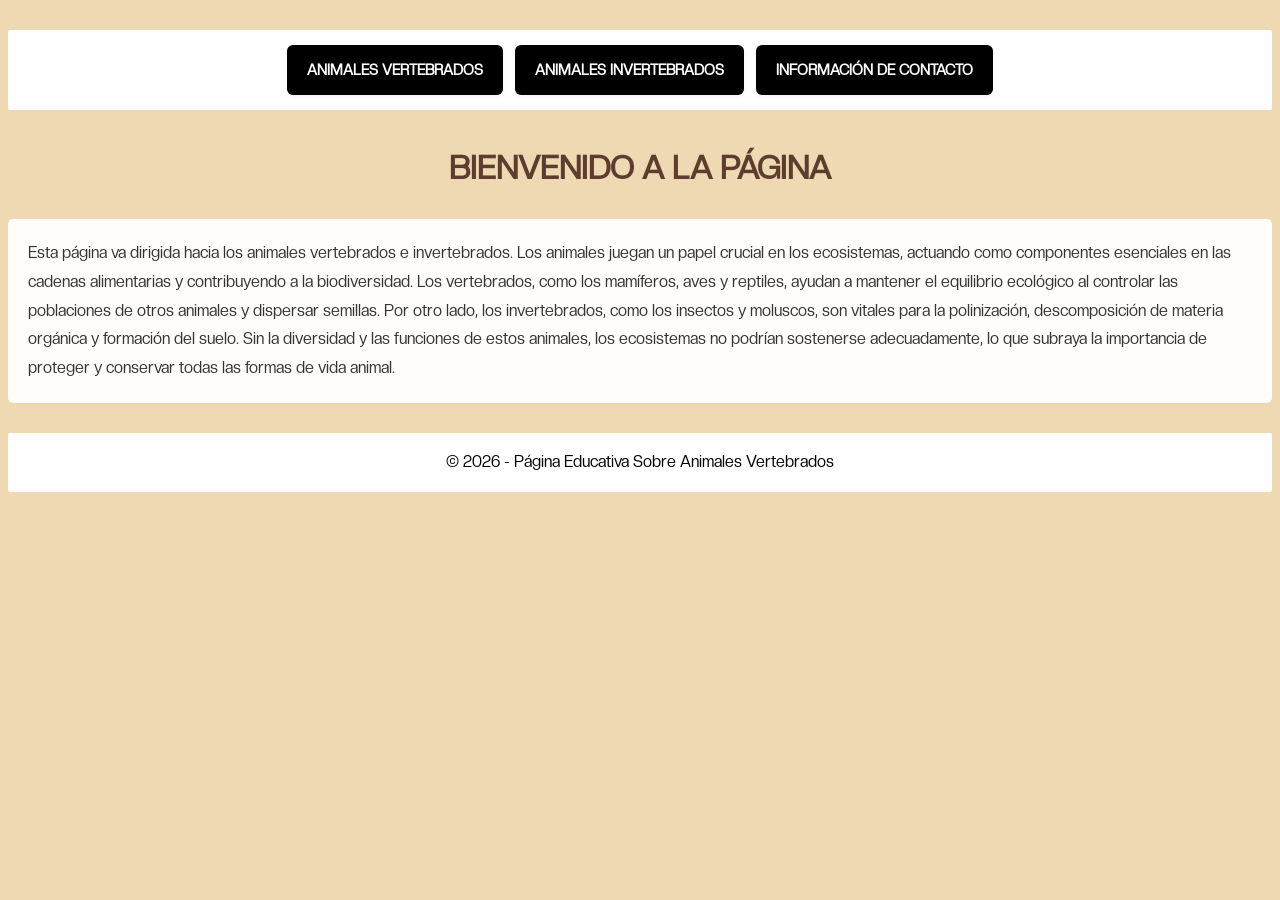
<file: index.html>
﻿<!DOCTYPE html>
<html lang="es">
<head>
    <meta charset="UTF-8">
    <meta name="viewport" content="width=device-width, initial-scale=1.0">
    <link rel="icon" href="img/logo_animales.jpg" type="image/jpeg">
    <link rel="stylesheet" href="css/estilos.css">

    <title>Animales vertebrados e invertebrados</title>
</head>
<body>
<nav class="menu-slide">
    <ul class="menu">
        <li><a href="./animales_vertebrados.html">ANIMALES VERTEBRADOS</a></li>
        <li><a href="./animales_invertebrados.html">ANIMALES INVERTEBRADOS</a></li>
        <li><a href="./informarcion_decontacto.html">INFORMACIÓN DE CONTACTO</a></li>
    </ul>
</nav>
  <h1 class="encabezados">BIENVENIDO A LA PÁGINA</h1>
  <p class="caja">Esta página va dirigida hacia los animales vertebrados e invertebrados. Los animales juegan un papel crucial en los ecosistemas, actuando como componentes esenciales en las cadenas alimentarias y contribuyendo a la biodiversidad. Los vertebrados, como los mamíferos, aves y reptiles, ayudan a mantener el equilibrio ecológico al controlar las poblaciones de otros animales y dispersar semillas. Por otro lado, los invertebrados, como los insectos y moluscos, son vitales para la polinización, descomposición de materia orgánica y formación del suelo. Sin la diversidad y las funciones de estos animales, los ecosistemas no podrían sostenerse adecuadamente, lo que subraya la importancia de proteger y conservar todas las formas de vida animal.</p>
<footer><p class="footycss">© 2026 - Página Educativa Sobre Animales Vertebrados</p></footer>
</body>
</html>
</file>
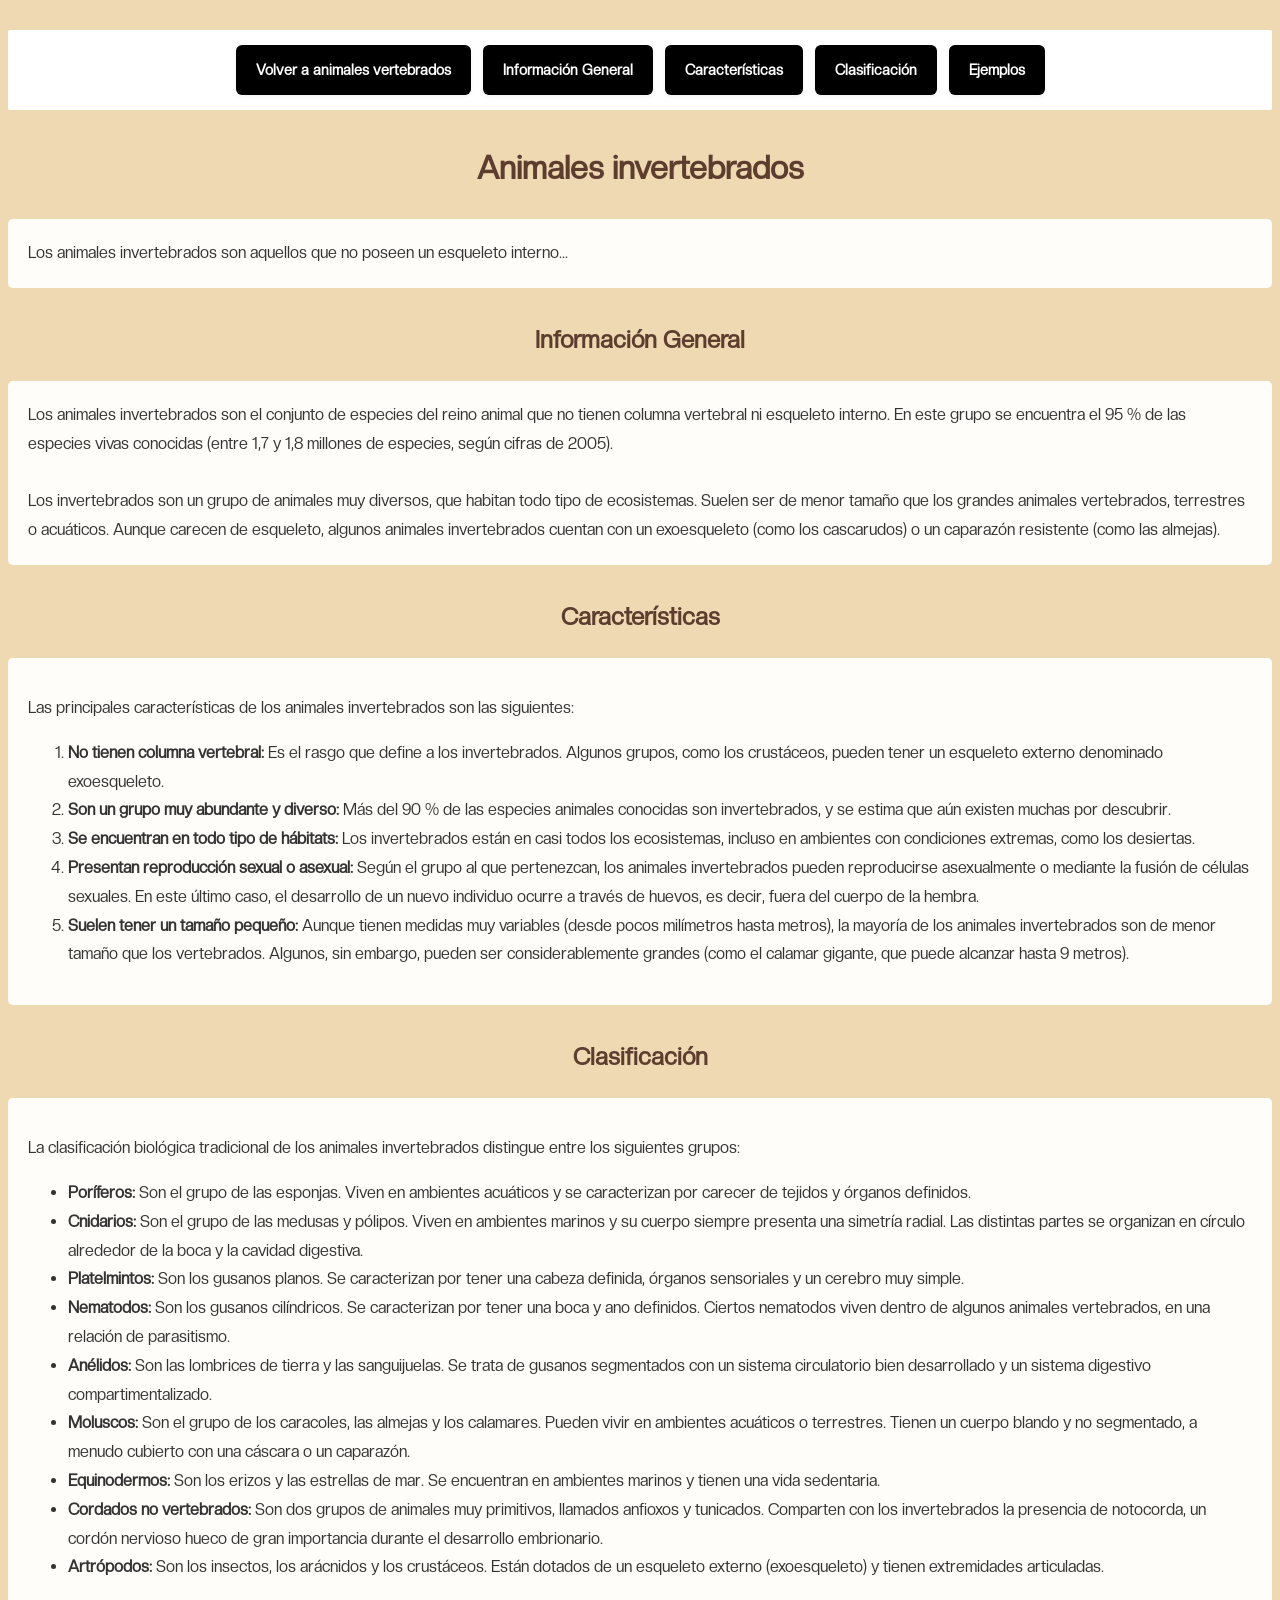
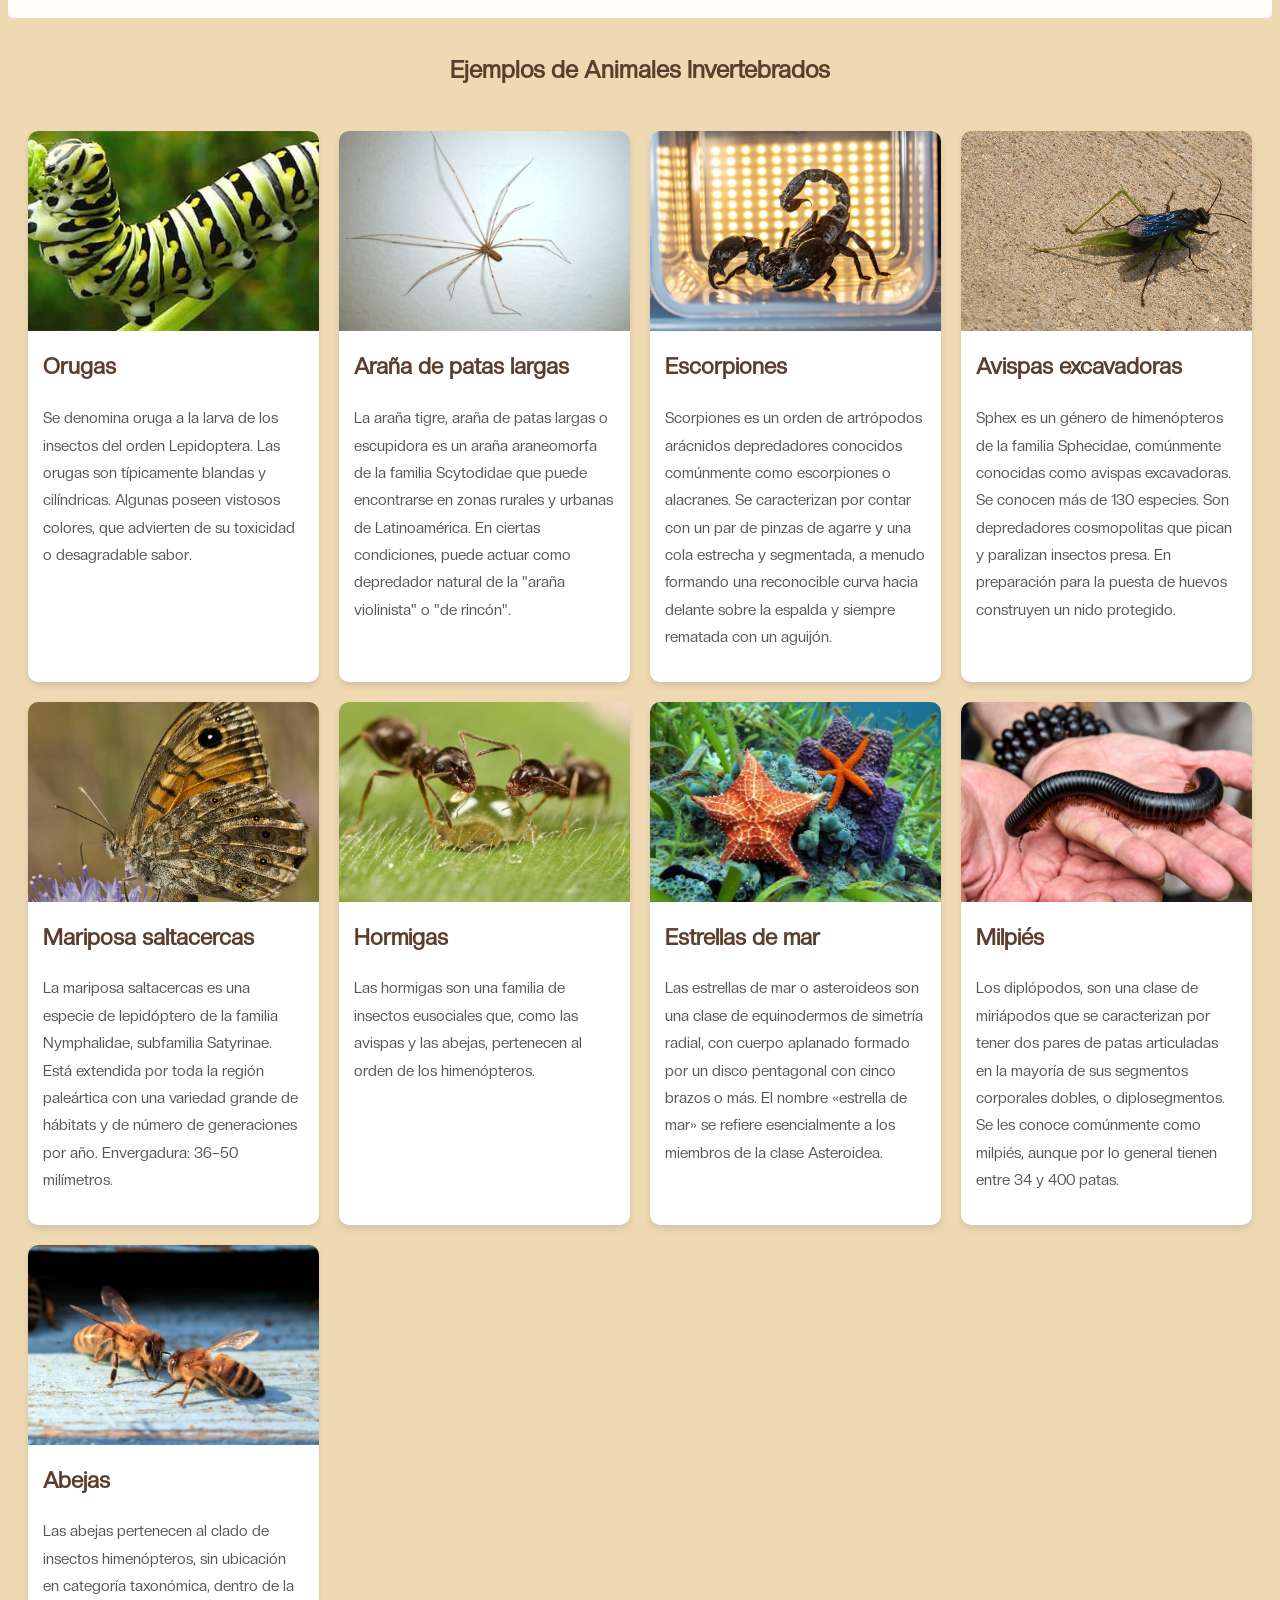
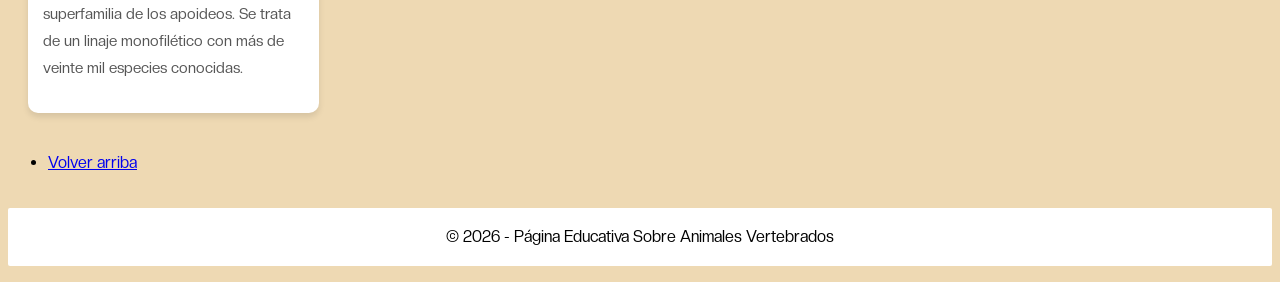
<file: animales_invertebrados.html>
﻿<!DOCTYPE html>
<html lang="es">
<head>
    <meta charset="UTF-8">
    <meta name="viewport" content="width=device-width, initial-scale=1.0">
    <link rel="icon" href="img/logo_animales.jpg" type="image/jpeg">
    <link rel="stylesheet" href="css/estilos.css">
    <title>Animales Invertebrados</title>
</head>
<body>
    <nav class="menu-slide">
        <ul class="menu">
            <li><a href="./animales_vertebrados.html">Volver a animales vertebrados</a></li>
            <li><a href="#InformacionGeneral">Información General</a></li>
            <li><a href="#Caracteristicas">Características</a></li>
            <li><a href="#Clasificacion">Clasificación</a></li>
            <li><a href="#Ejemplos">Ejemplos</a></li>
        </ul>
    </nav>

    <header id="inicio">
        <h1 id="border" class="encabezados">Animales invertebrados</h1>
        <p class="caja">Los animales invertebrados son aquellos que no poseen un esqueleto interno...</p>
    </header>

    <section id="InformacionGeneral">
        <h2 class="encabezados">Información General</h2>
        <p class="caja">Los animales invertebrados son el conjunto de especies del reino animal que no tienen columna vertebral ni esqueleto interno. En este grupo se encuentra el 95 % de las especies vivas conocidas (entre 1,7 y 1,8 millones de especies, según cifras de 2005).<br><br>
        Los invertebrados son un grupo de animales muy diversos, que habitan todo tipo de ecosistemas. Suelen ser de menor tamaño que los grandes animales vertebrados, terrestres o acuáticos. Aunque carecen de esqueleto, algunos animales invertebrados cuentan con un exoesqueleto (como los cascarudos) o un caparazón resistente (como las almejas).</p>
    </section>

    <section id="Caracteristicas">
        <h2 class="encabezados">Características</h2>
        <div class="caja">
            <p>Las principales características de los animales invertebrados son las siguientes:</p>
            <ol type="1">
                <li><strong>No tienen columna vertebral:</strong> Es el rasgo que define a los invertebrados. Algunos grupos, como los crustáceos, pueden tener un esqueleto externo denominado exoesqueleto.</li>
                <li><strong>Son un grupo muy abundante y diverso:</strong> Más del 90 % de las especies animales conocidas son invertebrados, y se estima que aún existen muchas por descubrir.</li>
                <li><strong>Se encuentran en todo tipo de hábitats:</strong> Los invertebrados están en casi todos los ecosistemas, incluso en ambientes con condiciones extremas, como los desiertas.</li>
                <li><strong>Presentan reproducción sexual o asexual:</strong> Según el grupo al que pertenezcan, los animales invertebrados pueden reproducirse asexualmente o mediante la fusión de células sexuales. En este último caso, el desarrollo de un nuevo individuo ocurre a través de huevos, es decir, fuera del cuerpo de la hembra.</li>
                <li><strong>Suelen tener un tamaño pequeño:</strong> Aunque tienen medidas muy variables (desde pocos milímetros hasta metros), la mayoría de los animales invertebrados son de menor tamaño que los vertebrados. Algunos, sin embargo, pueden ser considerablemente grandes (como el calamar gigante, que puede alcanzar hasta 9 metros).</li>
            </ol>
        </div>
    </section>

    <section id="Clasificacion">
        	<h2 class="encabezados">Clasificación</h2>
	<div class="caja">       
            <p>La clasificación biológica tradicional de los animales invertebrados distingue entre los siguientes grupos:</p>
            <ul type="disc">
                <li><strong>Poríferos:</strong> Son el grupo de las esponjas. Viven en ambientes acuáticos y se caracterizan por carecer de tejidos y órganos definidos.</li>
                <li><strong>Cnidarios:</strong> Son el grupo de las medusas y pólipos. Viven en ambientes marinos y su cuerpo siempre presenta una simetría radial. Las distintas partes se organizan en círculo alrededor de la boca y la cavidad digestiva.</li>
                <li><strong>Platelmintos:</strong> Son los gusanos planos. Se caracterizan por tener una cabeza definida, órganos sensoriales y un cerebro muy simple.</li>
                <li><strong>Nematodos:</strong> Son los gusanos cilíndricos. Se caracterizan por tener una boca y ano definidos. Ciertos nematodos viven dentro de algunos animales vertebrados, en una relación de parasitismo.</li>
                <li><strong>Anélidos:</strong> Son las lombrices de tierra y las sanguijuelas. Se trata de gusanos segmentados con un sistema circulatorio bien desarrollado y un sistema digestivo compartimentalizado.</li>
                <li><strong>Moluscos:</strong> Son el grupo de los caracoles, las almejas y los calamares. Pueden vivir en ambientes acuáticos o terrestres. Tienen un cuerpo blando y no segmentado, a menudo cubierto con una cáscara o un caparazón.</li>
                <li><strong>Equinodermos:</strong> Son los erizos y las estrellas de mar. Se encuentran en ambientes marinos y tienen una vida sedentaria.</li>
                <li><strong>Cordados no vertebrados:</strong> Son dos grupos de animales muy primitivos, llamados anfioxos y tunicados. Comparten con los invertebrados la presencia de notocorda, un cordón nervioso hueco de gran importancia durante el desarrollo embrionario.</li>
                <li><strong>Artrópodos:</strong> Son los insectos, los arácnidos y los crustáceos. Están dotados de un esqueleto externo (exoesqueleto) y tienen extremidades articuladas.</li>
            </ul>
        </div>
    </section>

    <section id="Ejemplos">
        <h2 class="encabezados">Ejemplos de Animales Invertebrados</h2>
        
        <div class="contenedor-grid">
            
            <div class="tarjeta">
                <img src="img/oruga.jpg" alt="orugas">
                <div class="contenido">
                    <h2>Orugas</h2>
                    <p>Se denomina oruga a la larva de los insectos del orden Lepidoptera. Las orugas son típicamente blandas y cilíndricas. Algunas poseen vistosos colores, que advierten de su toxicidad o desagradable sabor.</p>
                </div>
            </div>

            <div class="tarjeta">
                <img src="img/pholcus-phalandioides.jpg" alt="Araña">
                <div class="contenido">
                    <h2>Araña de patas largas</h2>
                    <p>La araña tigre, araña de patas largas o escupidora es un araña araneomorfa de la familia Scytodidae que puede encontrarse en zonas rurales y urbanas de Latinoamérica. En ciertas condiciones, puede actuar como depredador natural de la "araña violinista" o "de rincón".</p>
                </div>
            </div>

            <div class="tarjeta">
                <img src="img/scorpiones.jpg" alt="Escorpiones">
                <div class="contenido">
                    <h2>Escorpiones</h2>
                    <p>Scorpiones es un orden de artrópodos arácnidos depredadores conocidos comúnmente como escorpiones o alacranes. Se caracterizan por contar con un par de pinzas de agarre y una cola estrecha y segmentada, a menudo formando una reconocible curva hacia delante sobre la espalda y siempre rematada con un aguijón.</p>
                </div>
            </div>

            <div class="tarjeta">
                <img src="img/Avispas-excavadoras.jpg" alt="Avispas excavadoras">
                <div class="contenido">
                    <h2>Avispas excavadoras</h2>
                    <p>Sphex es un género de himenópteros de la familia Sphecidae, comúnmente conocidas como avispas excavadoras. Se conocen más de 130 especies. Son depredadores cosmopolitas que pican y paralizan insectos presa. En preparación para la puesta de huevos construyen un nido protegido.</p>
                </div>
            </div>

            <div class="tarjeta">
                <img src="img/Lasiommata-megera.jpg" alt="Mariposa saltacercas">
                <div class="contenido">
                    <h2>Mariposa saltacercas</h2>
                    <p>La mariposa saltacercas es una especie de lepidóptero de la familia Nymphalidae, subfamilia Satyrinae. Está extendida por toda la región paleártica con una variedad grande de hábitats y de número de generaciones por año. Envergadura: 36–50 milímetros.</p>
                </div>
            </div>

            <div class="tarjeta">
                <img src="img/hormigas.jpg" alt="Hormigas">
                <div class="contenido">
                    <h2>Hormigas</h2>
                    <p>Las hormigas son una familia de insectos eusociales que, como las avispas y las abejas, pertenecen al orden de los himenópteros.</p>
                </div>
            </div>

            <div class="tarjeta">
                <img src="img/estrella.jpg" alt="Estrellas de mar">
                <div class="contenido">
                    <h2>Estrellas de mar</h2>
                    <p>Las estrellas de mar o asteroideos son una clase de equinodermos de simetría radial, con cuerpo aplanado formado por un disco pentagonal con cinco brazos o más.​ El nombre «estrella de mar» se refiere esencialmente a los miembros de la clase Asteroidea.</p>
                </div>
            </div>

            <div class="tarjeta">
                <img src="img/milpies.jpg" alt="Milpiés">
                <div class="contenido">
                    <h2>Milpiés</h2>
                    <p>Los diplópodos, son una clase de miriápodos que se caracterizan por tener dos pares de patas articuladas en la mayoría de sus segmentos corporales dobles, o diplosegmentos. Se les conoce comúnmente como milpiés, aunque por lo general tienen entre 34 y 400 patas.</p>
                </div>
            </div>

            <div class="tarjeta">
                <img src="img/abejas.jpg" alt="Abejas">
                <div class="contenido">
                    <h2>Abejas</h2>
                    <p>Las abejas pertenecen al clado de insectos himenópteros, sin ubicación en categoría taxonómica, dentro de la superfamilia de los apoideos. Se trata de un linaje monofilético con más de veinte mil especies conocidas.</p>
                </div>
            </div>

        </div> </section>

    <ul>
        <li><a href="#inicio">Volver arriba</a></li>
    </ul>

    <footer>
        <p class="footycss">© 2026 - Página Educativa Sobre Animales Vertebrados</p>
    </footer>
</body>
</html>
</file>
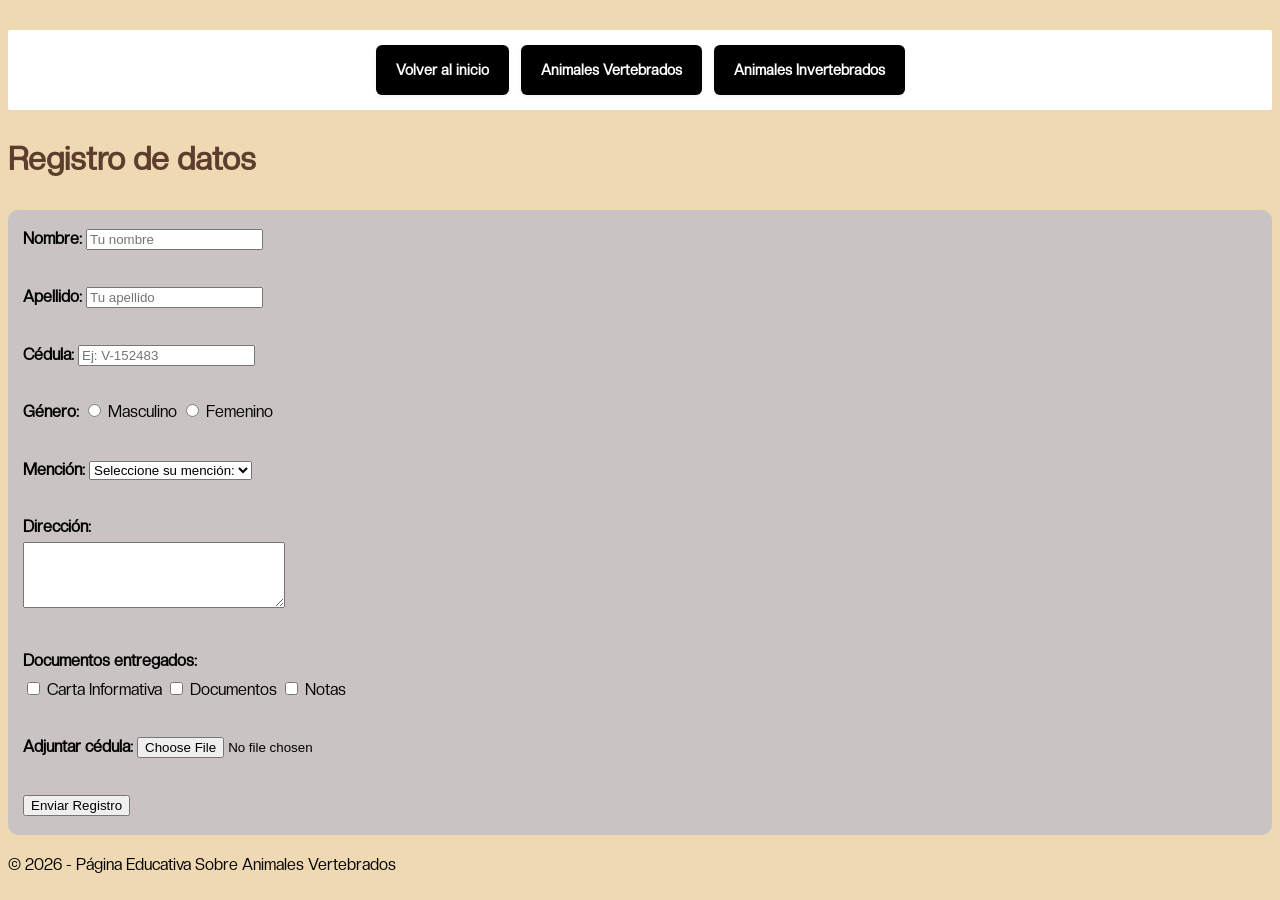
<file: informarcion_decontacto.html>
﻿<!DOCTYPE html>
<html lang="es">
<head>
    <meta charset="UTF-8">
    <meta name="viewport" content="width=device-width, initial-scale=1.0">
    <link rel="icon" href="img/logo_animales.jpg" type="image/jpeg">
    <link rel="stylesheet" href="css/estilos.css">
    <title>Información de contacto</title>
</head>
<body>
	<nav class="menu-slide">
	<ul class="menu">
	<li><a href="./index.html">Volver al inicio</a></li>
	<li><a href="./animales_vertebrados.html">Animales Vertebrados</a></li>
	<li><a href="./animales_invertebrados">Animales Invertebrados</a></li>
	</ul>
	</nav>

    <h1>Registro de datos</h1>
    <form action="" method="POST" enctype="multipart/form-data" class="cajaform">
        
        <label for="nombre"><strong>Nombre:</strong></label>
        <input type="text" id="nombre" name="nombre" placeholder="Tu nombre" pattern="[A-Za-zÁÉÍÓÚáéíóúÑñ\s]{3,20}" required> 
        <br><br>
        
        <label for="apellido"><strong>Apellido:</strong></label>
        <input type="text" id="apellido" name="apellido" placeholder="Tu apellido" pattern="[A-Za-zÁÉÍÓÚáéíóúÑñ\s]{3,20}" required> 
        <br><br>
        
        <label for="cedula"><strong>Cédula:</strong></label>
        <input type="text" id="cedula" name="cedula" placeholder="Ej: V-152483" pattern="[VE]-[0-9]{7,8}" required> 
        <br><br>
        
        <label><strong>Género:</strong></label>            
        <input type="radio" id="m" name="genero" value="masculino" required>
        <label for="m">Masculino</label>
        <input type="radio" id="f" name="genero" value="femenino">
        <label for="f">Femenino</label>
        <br><br>
        
        <label for="mencion"><strong>Mención:</strong></label>        
        <select id="mencion" name="mencion" required>
            <option value="">Seleccione su mención:</option>
            <option value="Informática">Informática</option>
            <option value="Electricidad">Electricidad</option>
            <option value="Química">Química</option>
        </select> 
        <br><br>
        
        <label for="direccion"><strong>Dirección:</strong></label> <br>
        <textarea id="direccion" name="direccion" rows="4" cols="30" required></textarea>
        <br><br>
        
        <strong>Documentos entregados:</strong><br>
        <input type="checkbox" id="c" name="documento[]" value="carta">
        <label for="c">Carta Informativa</label>
        <input type="checkbox" id="d" name="documento[]" value="documento">
        <label for="d">Documentos</label>
        <input type="checkbox" id="n" name="documento[]" value="notas">
        <label for="n">Notas</label>
        <br><br>
        
        <label for="adjuntar"><strong>Adjuntar cédula:</strong></label>
        <input type="file" id="adjuntar" name="adjuntar_cedula" required>
        <br><br>
        
        <button type="submit">Enviar Registro</button>
        
    </form>
<footer>
    <p class="footyCss">© 2026 - Página Educativa Sobre Animales Vertebrados</p>
    </footer>
</body>
</html>
</file>
<file: css/estilos.css>
@font-face {
    font-family: 'CreatoDisplay';
    src: url('../fonts/CreatoDisplay-Regular.otf') format('opentype');
    font-weight: normal;
    font-style: normal;
}

:root {
    --color-fondo: #EED9B3;
    --color-caja: #FFFDF9;
    --color-titulo: #5C3D2E;
    --color-texto: #2D2424;
}

.menu-slide {
    display: flex;
    justify-content: center;
    background: white;
    border-radius: 2px;
    padding: 15px;
    margin-top: 30px;
}

nav ul.menu {
    list-style: none;
    display: flex;
    flex-wrap: wrap;
    justify-content: center;
    gap: 12px;
    padding: 0;
    margin: 0;
}

nav ul.menu li {
    display: inline-block;
}

nav ul.menu a {
    text-decoration: none;
    color: white;
    background: black;
    padding: 12px 20px;
    border-radius: 6px;
    font-weight: bold;
    display: block;
    font-size: 0.9rem;
    box-shadow: 0 2px 4px rgba(0, 0, 0, 0.05);
    transition: background 0.3s, transform 0.3s, color 0.3s;
}

nav ul.menu a:hover {
    background: #ff9800;
    color: white;
    transform: translateY(-3px);
}

body {
    font-family: 'CreatoDisplay', sans-serif;
    line-height: 1.8;
    background-color: var(--color-fondo);
    color: #000000;
}

h1, h2, h3 {
    color: var(--color-titulo);
}

.caja {
    background-color: var(--color-caja);
    color: #333333;
    padding: 20px;
    border-radius: 5px;
}

.cajaform {
    background-color: #c9c3c3;
    color: black;
    padding: 15px;
    border-radius: 10px;
}

.encabezados {
    text-align: center;
    margin-top: 30px;
}

.contenedor-grid {
    display: grid;
    grid-template-columns: repeat(auto-fit, minmax(250px, 1fr));
    gap: 20px;
    padding: 20px;
}

.tarjeta {
    background-color: #ffffff;
    border-radius: 10px;
    box-shadow: 0 4px 6px rgba(0, 0, 0, 0.1);
    overflow: hidden;
    display: flex;
    flex-direction: column;
}

.tarjeta h2 {
    font-size: 1.4rem;
    margin-top: 0;
}

.tarjeta p {
    color: #555555;
    font-size: 0.95rem;
}

.tarjeta img {
    width: 100%;
    height: 200px;
    object-fit: cover;
}

.contenido {
    padding: 15px;
}

.video-centrado {
    display: flex;
    justify-content: center;
    padding: 20px;
}

.video-contenedor {
    width: 100%;
    max-width: 600px;
    margin: 0;
}

.video-contenedor video {
    width: 100%;
    height: auto;
    border-radius: 8px;
}

.footycss {
    color: #000000;
    background: white;
    border-radius: 2px;
    text-align: center;
    padding: 15px;
    margin-top: 30px; 
}
</file>
